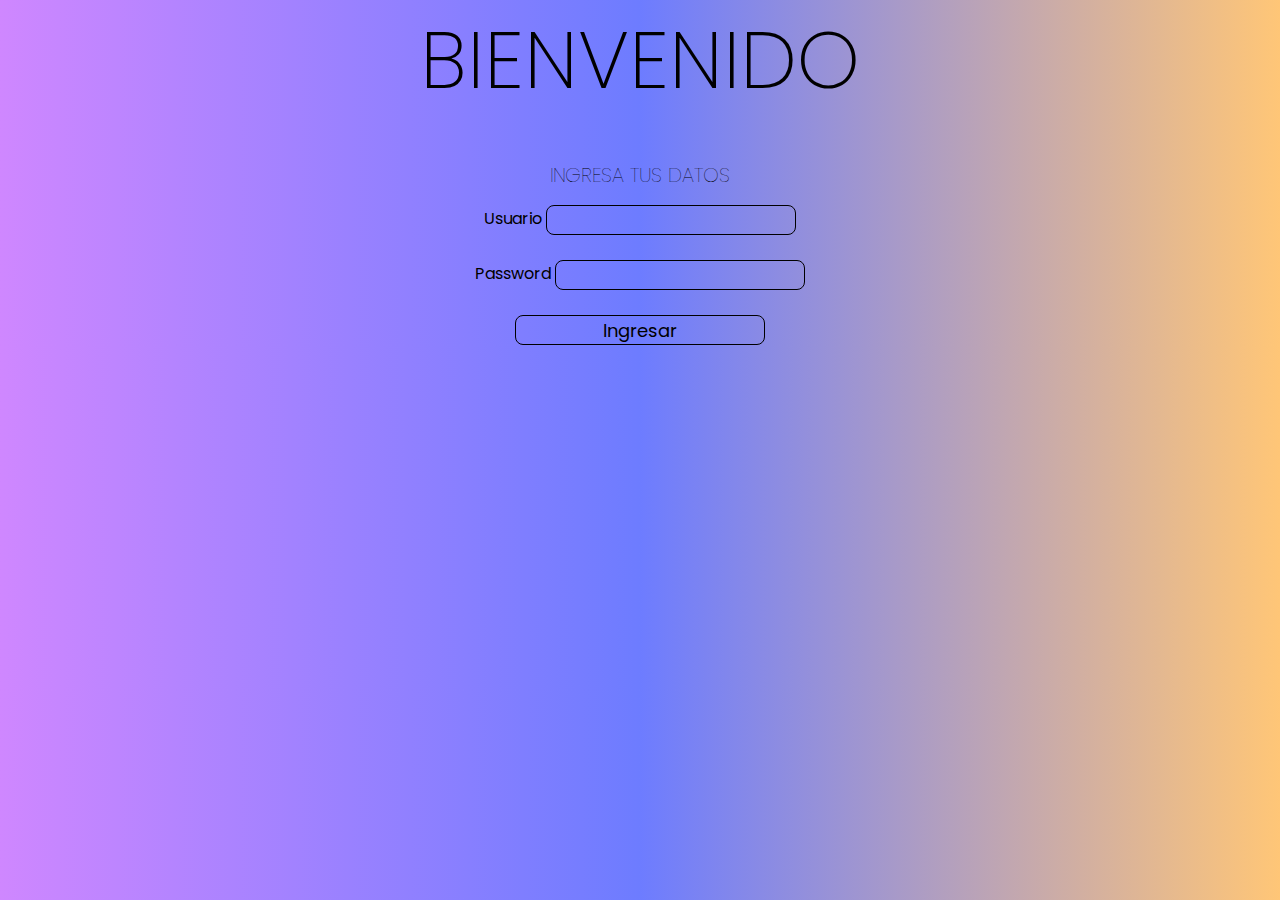
<file: index.html>
<!DOCTYPE html>
<html lang="en">
<head>
    <meta charset="UTF-8">
    <meta name="viewport" content="width=device-width, initial-scale=1.0">
    <link rel="stylesheet" href="style.css">
    <title>Ingreso de datos</title>
</head>
<body>
    <form>
        <h1>Bienvenido</h1> <br>
        <h3>Ingresa tus datos</h3>

        <div class = "login">

            <div class="usarname">
            <label for="usu">Usuario</label>
            <input type="text" name="" id="usu"> <br> <br>
            </div>


            <div class="contra">
            <label for="pass">Password</label>
            <input type="password" name="" id="pass"> <br><br>
            </div>

            <div class ="btnIngresar">
            <input type="button" value="Ingresar" onclick="login()" class="botonIngresar">
            </div>
        </div>
        
    </form>

    <script src="main.js"></script>
</body>
</html>
</file>
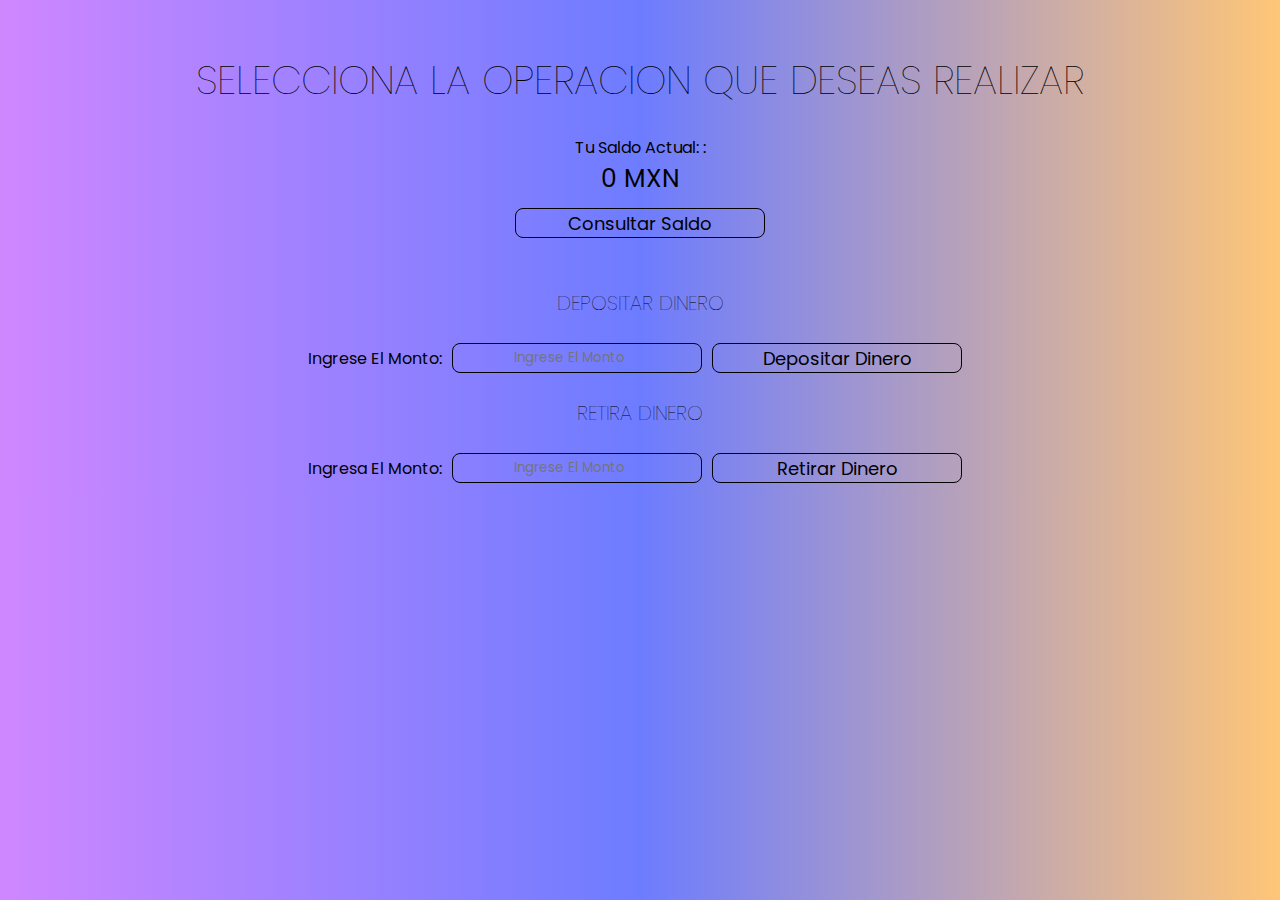
<file: cajero.html>
<!DOCTYPE html>
<html lang="en">
<head>
    <meta charset="UTF-8">
    <meta name="viewport" content="width=device-width, initial-scale=1.0">
    <link rel="stylesheet" href="style.css">
    <title>Document</title>
</head>

<body>

    <h1> </h1> <br><br>
    <h2>Selecciona la operacion que deseas realizar</h2><br>

    <div id="saldo">
        
        <p>Tu saldo actual: <span id="nombreUsuario"></span>:</p>
        <p id="saldoUsuario">0 MXN</p> 
        <button type="button" onclick="consultaSaldo()" id="btnConsultar">Consultar saldo</button>
    </div><br>


    <h3>Depositar dinero</h3>
    <div class="deposito">
        <label for="monto">Ingrese el monto:</label>
        <input type="number" id="monto" placeholder="Ingrese el monto"> 
        <button type="button" onclick="depositaDinero()" id="btnDepositar">Depositar dinero</button> <br>
    </div>

    <h3>Retira dinero</h3>
    <div class="retiro">
        <label for="monto1">Ingresa el monto:</label>
        <input type="number" id="monto1" placeholder="Ingrese el monto">
        <button type="button" onclick="retiraDinero()" id="btnRetirar">Retirar dinero</button>
    </div>

  
    

<script src="main.js" ></script>
</body>
</html>
</file>
<file: style.css>
@import url('https://fonts.googleapis.com/css2?family=Nunito&family=Poppins:wght@400;500;600;700&display=swap');
* {
    margin: 0;
    padding: 0;
    box-sizing: border-box;
    text-transform: capitalize;
    text-decoration: none;
    list-style: none;
    font-family: 'Nunito', sans-serif;
    font-family: 'Poppins', sans-serif;
}

h1 {
    color: rgb(0, 0, 0);
    font-size: 80px;
    text-transform: uppercase;
    font-weight: 250;
    line-height: 120px;
    text-align: center;
}

h2 {
    color: rgb(0, 0, 0);
    font-size: 40px;
    text-transform: uppercase;
    font-weight: 75;
    line-height: 60px;
    text-align: center;
}

h3 {
    color: rgb(0, 0, 0);
    font-size: 20px;
    text-transform: uppercase;
    font-weight: 75;
    line-height: 60px;
    text-align: center;
}

.login {
    display: flex;
    flex-direction: column;
    align-items: center; 
    text-align: center;
    justify-content: center;
}

.login input {
    width: 250px;
    height: 30px;
    border-radius: 8px;
    padding: 0 15px;
    border: 1px solid;
    outline: none;
    text-align: center;
    background: transparent;
}

.botonIngresar {
    width: 250px;
    height: 30px;
    border-radius: 8px;
    padding: 0 15px;
    font-size: 18px;
    border: 1px solid;
    outline: none;
    display: flex;
    justify-content: center;
    align-items: center;
    cursor: pointer; 
}

#saldo{
    display: flex;
    justify-content: center;
    align-items: center;
    flex-direction: column;
}

#saldoUsuario {
    font-size: 25px;
}

#saldo button{
    margin: 10px;
    flex-direction: column;
    width: 250px;
    height: 30px;
    border-radius: 8px;
    padding: 0 15px;
    font-size: 18px;
    border: 1px solid;
    outline: none;
    display: flex;
    justify-content: center;
    align-items: center;
    cursor: pointer; 
    background: transparent;
}

.deposito{
    
    display: flex;
    justify-content: center;
    align-items: center;
    flex-direction: row;
}

.deposito button{
    margin: 10px;
    flex-direction: column;
    width: 250px;
    height: 30px;
    border-radius: 8px;
    padding: 0 15px;
    font-size: 18px;
    border: 1px solid;
    outline: none;
    display: flex;
    justify-content: center;
    align-items: center;
    cursor: pointer;
    background: transparent;
}

.deposito label {
    margin-right: 10px;
   
}

#monto {
    width: 250px;
    height: 30px;
    border-radius: 8px;
    padding: 0 15px;
    border: 1px solid;
    outline: none;
    text-align: center;
    background: transparent;
}

#monto1{
    width: 250px;
    height: 30px;
    border-radius: 8px;
    padding: 0 15px;
    border: 1px solid;
    outline: none;
    text-align: center;
    background: transparent;
}

.retiro{
    display: flex;
    justify-content: center;
    align-items: center;
    flex-direction: row;
}

.retiro label {
    margin-right: 10px;
}

.retiro button{
    margin: 10px;
    flex-direction: column;
    width: 250px;
    height: 30px;
    border-radius: 8px;
    padding: 0 15px;
    font-size: 18px;
    border: 1px solid;
    outline: none;
    display: flex;
    justify-content: center;
    align-items: center;
    cursor: pointer; 
    background: transparent;

}

body{
background: rgb(207,135,255);
background: linear-gradient(90deg, rgba(207,135,255,1) 0%, rgba(109,124,255,1) 50%, rgba(255,198,119,1) 100%);
}
</file>
